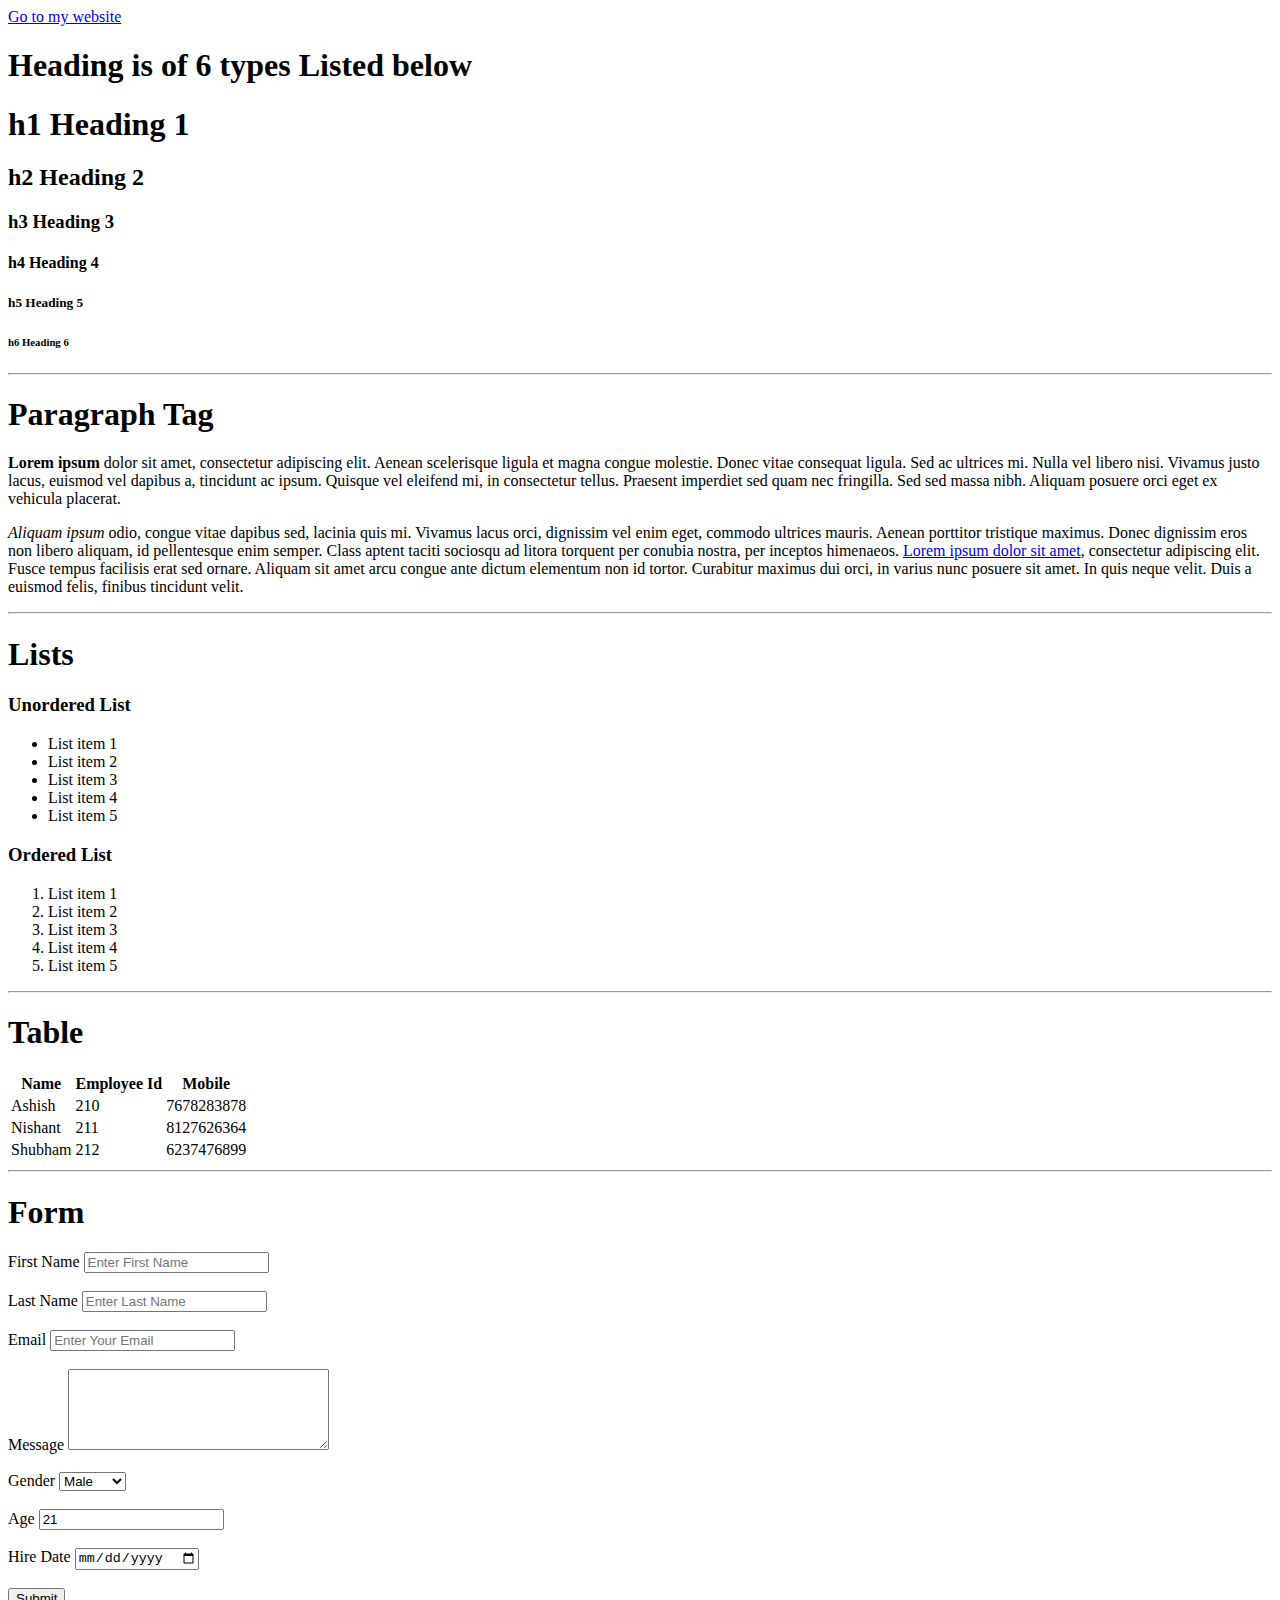
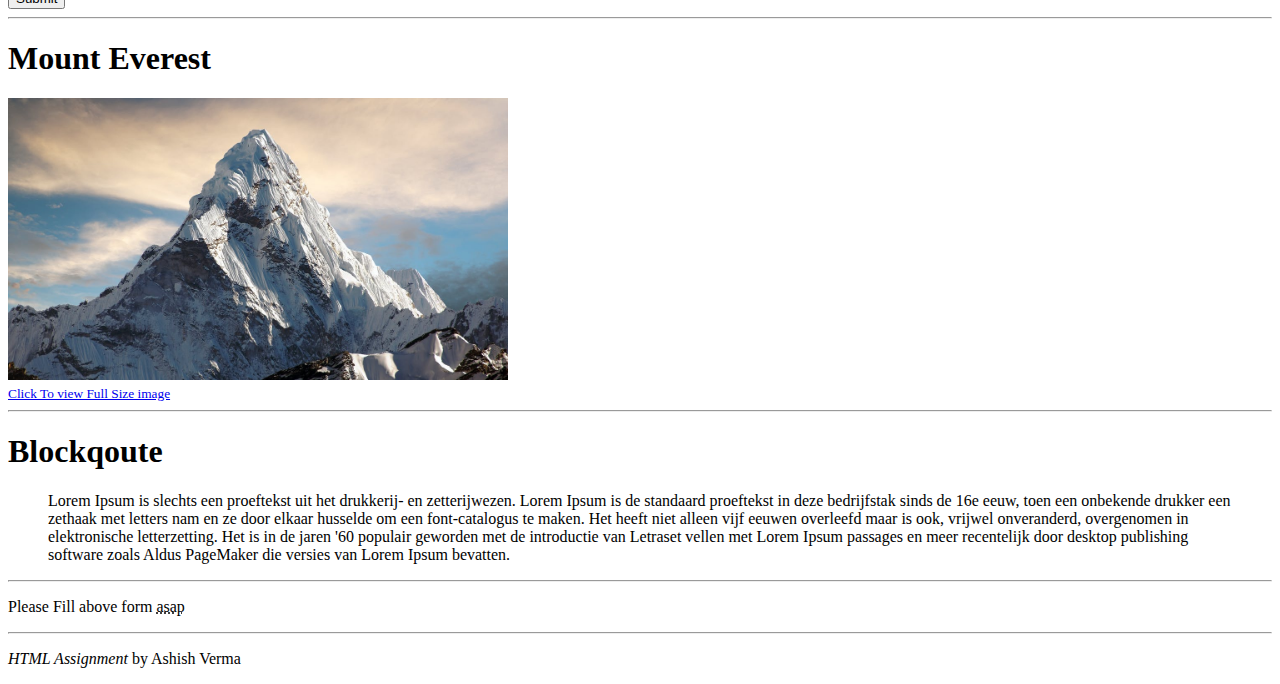
<file: index.html>
<!DOCTYPE html>
<html lang="en">
<head>
    <meta charset="UTF-8">
    <meta http-equiv="X-UA-Compatible" content="IE=edge">
    <meta name="viewport" content="width=device-width, initial-scale=1.0">
    <title>HTML Practice</title>
</head>
<body>

    <a href="./sementic.html">Go to my website</a>

    <!-- Headings -->
    <h1>Heading is of 6 types Listed below</h1>
    <h1>h1 Heading 1</h1>
    <h2>h2 Heading 2</h2>
    <h3>h3 Heading 3</h3>
    <h4>h4 Heading 4</h4>
    <h5>h5 Heading 5</h5>
    <h6>h6 Heading 6</h6>

    <hr>

    <!-- Paragraph -->
    <h1>Paragraph Tag</h1>
    <p> <strong>Lorem ipsum </strong>dolor sit amet, consectetur adipiscing elit. Aenean scelerisque ligula et magna congue molestie. Donec vitae consequat ligula. Sed ac ultrices mi. Nulla vel libero nisi. Vivamus justo lacus, euismod vel dapibus a, tincidunt ac ipsum. Quisque vel eleifend mi, in consectetur tellus. Praesent imperdiet sed quam nec fringilla. Sed sed massa nibh. Aliquam posuere orci eget ex vehicula placerat.</p>
    <p> <em>Aliquam ipsum</em> odio, congue vitae dapibus sed, lacinia quis mi. Vivamus lacus orci, dignissim vel enim eget, commodo ultrices mauris. Aenean porttitor tristique maximus. Donec dignissim eros non libero aliquam, id pellentesque enim semper. Class aptent taciti sociosqu ad litora torquent per conubia nostra, per inceptos himenaeos. <a href="https://www.lipsum.com/feed/html" target="_blank">Lorem ipsum dolor sit amet</a>, consectetur adipiscing elit. Fusce tempus facilisis erat sed ornare. Aliquam sit amet arcu congue ante dictum elementum non id tortor. Curabitur maximus dui orci, in varius nunc posuere sit amet. In quis neque velit. Duis a euismod felis, finibus tincidunt velit.</p>

    <hr>

    <!-- List -->

    <h1>Lists</h1>

        <!-- Unordered List -->
        <h3>Unordered List</h3>
        <ul>
            <li>List item 1</li>
            <li>List item 2</li>
            <li>List item 3</li>
            <li>List item 4</li>
            <li>List item 5</li>
        </ul>
        
        <!-- Ordered List -->
        <h3>Ordered List</h3>
        <ol>
            <li>List item 1</li>
            <li>List item 2</li>
            <li>List item 3</li>
            <li>List item 4</li>
            <li>List item 5</li>
        </ol>

        <hr>

        <!-- Table -->
        <h1>Table</h1>
        <table>
            <thead>
                <tr>
                    <th>Name</th>
                    <th>Employee Id</th>
                    <th>Mobile</th>
                </tr>
            </thead>
            <tbody>
                <tr>
                    <td>Ashish</td>
                    <td>210</td>
                    <td>7678283878</td>
                </tr>
                <tr>
                    <td>Nishant</td>
                    <td>211</td>
                    <td>8127626364</td>
                </tr>
                <tr>
                    <td>Shubham</td>
                    <td>212</td>
                    <td>6237476899</td>
                </tr>
            </tbody>
        </table>

        <hr>

        <!-- Form -->
        <h1>Form</h1>

        <form action="https://www.google.com" method="get">
            <div>
                <label for="fn">First Name</label>
                <input id="fn" type="text" name="FirstName" placeholder="Enter First Name">
            </div>
            <br>
            <div>
                <label for="ln">Last Name</label>
                <input id="ln" type="text" name="LastName" placeholder="Enter Last Name">
            </div>
            <br>
            <div>
                <label for="em">Email</label>
                <input id="em" type="text" name="Email" placeholder="Enter Your Email">
            </div>
            <br>
            <div>
                <label>Message</label>
                <textarea name="Message" cols="30" rows="5"></textarea>
            </div>
            <br>
            <div>
                <label>Gender</label>
                <select name="Gender">
                    <option value="Male">Male</option>
                    <option value="Female">Female</option>
                    <option value="Other">Other</option>
                </select>
            </div>
            <br>
            <div>
                <label>Age</label>
                <input type="number" value="21" name="Age">
            </div>
            <br>
            <div>
                <label>Hire Date</label>
                <input type="date" name="HireDate">
            </div>
            <br>
            <input type="submit">
        </form>

        <hr>
        
        <!-- Image -->
        <h1>Mount Everest</h1>
        <a href="./images/mountain.jpeg">
            <img width="500px" src="./images/mountain.jpeg" alt="">
            <br>
            <small>Click To view Full Size image</small>
        </a>

        <hr>
        <!-- Blockqoute -->
        <h1>Blockqoute</h1>
        <blockquote cite="https://nl.lipsum.com/">Lorem Ipsum is slechts een proeftekst uit het drukkerij- en zetterijwezen. Lorem Ipsum is de standaard proeftekst in deze bedrijfstak sinds de 16e eeuw, toen een onbekende drukker een zethaak met letters nam en ze door elkaar husselde om een font-catalogus te maken. Het heeft niet alleen vijf eeuwen overleefd maar is ook, vrijwel onveranderd, overgenomen in elektronische letterzetting. Het is in de jaren '60 populair geworden met de introductie van Letraset vellen met Lorem Ipsum passages en meer recentelijk door desktop publishing software zoals Aldus PageMaker die versies van Lorem Ipsum bevatten.    </blockquote>
        
        <hr>
        <p>Please Fill above form <abbr title="As soon as posible">asap</abbr></p>

        <hr>
        <p><cite>HTML Assignment</cite> by Ashish Verma</p>

</body>
</html>
</file>
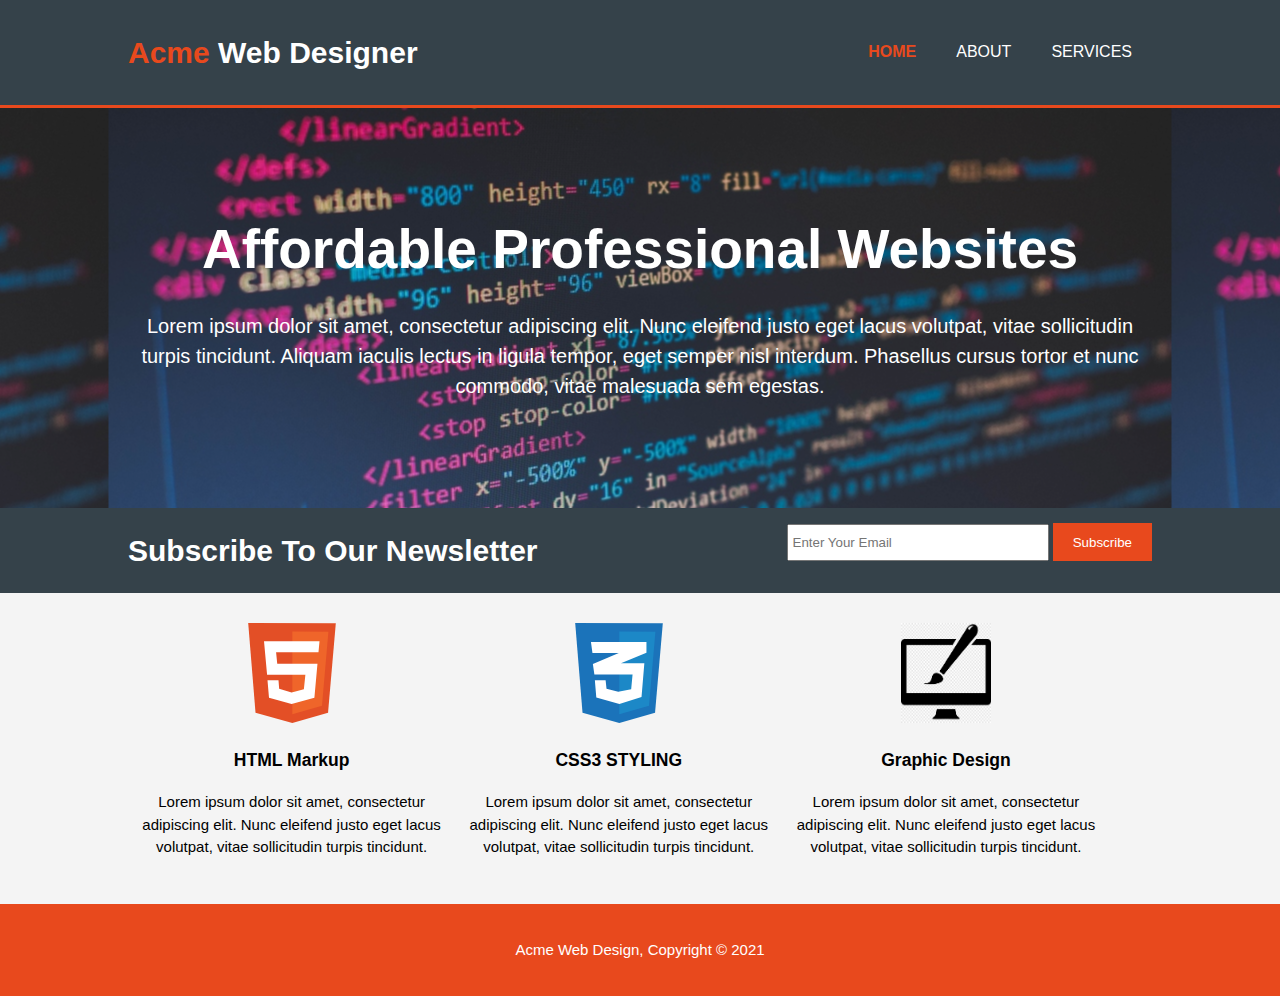
<file: html-landing-page/index.html>
<!DOCTYPE html>
<html lang="en">
<head>
    <meta charset="UTF-8">
    <meta http-equiv="X-UA-Compatible" content="IE=edge">
    <meta name="viewport" content="width=device-width, initial-scale=1.0">
    <meta name="Author" content="Ashish Verma">

    <link rel="stylesheet" href="./css/style.css">
    <title>Acme Web Deisgn</title>

    <link rel="stylesheet" href="./css/style.css">
</head>
<body>
    <header>
        <div class="container">
            <div id="branding">
                <h1><span class="highlight">Acme</span> Web Designer</h1>
            </div>
            <nav>
                <ul>
                    <li class="current"><a href="index.html">Home</a></li>
                    <li><a href="about.html">About</a></li>
                    <li><a href="services.html">Services</a></li>
                </ul>
            </nav>
        </div>
    </header>

    <section id="showcase">
        <div class="container">
            <h1>Affordable Professional Websites</h1>
            <p>Lorem ipsum dolor sit amet, consectetur adipiscing elit. Nunc eleifend justo eget lacus volutpat, vitae sollicitudin turpis tincidunt. Aliquam iaculis lectus in ligula tempor, eget semper nisl interdum. Phasellus cursus tortor et nunc commodo, vitae malesuada sem egestas.</p>
        </div>
    </section>

    <section id="newsletter">
        <div class="container">
            <h1>Subscribe To Our Newsletter</h1>
            <form>
                <input type="email" name="Email" placeholder="Enter Your Email">
                <button type="submit" class="btn">Subscribe</button>
            </form>
        </div>
    </section>

    <section id="cards">
        <div class="container">
            <div class="card">
                <img src="./image/logo-html.svg" alt="">
                <h3>HTML Markup</h3>
                <p>Lorem ipsum dolor sit amet, consectetur adipiscing elit. Nunc eleifend justo eget lacus volutpat, vitae sollicitudin turpis tincidunt.</p>
            </div>
            <div class="card">
                <img src="./image/logo-css.svg" alt="">
                <h3>CSS3 STYLING</h3>
                <p>Lorem ipsum dolor sit amet, consectetur adipiscing elit. Nunc eleifend justo eget lacus volutpat, vitae sollicitudin turpis tincidunt.</p>
            </div>
            <div class="card">
                <img src="./image/logo-webDesign.png" alt="">
                <h3>Graphic Design</h3>
                <p>Lorem ipsum dolor sit amet, consectetur adipiscing elit. Nunc eleifend justo eget lacus volutpat, vitae sollicitudin turpis tincidunt.</p>
            </div>
        </div>
    </section>

    <footer>
        <p>Acme Web Design, Copyright &copy; 2021</p>
    </footer>
</body>
</html>
</file>
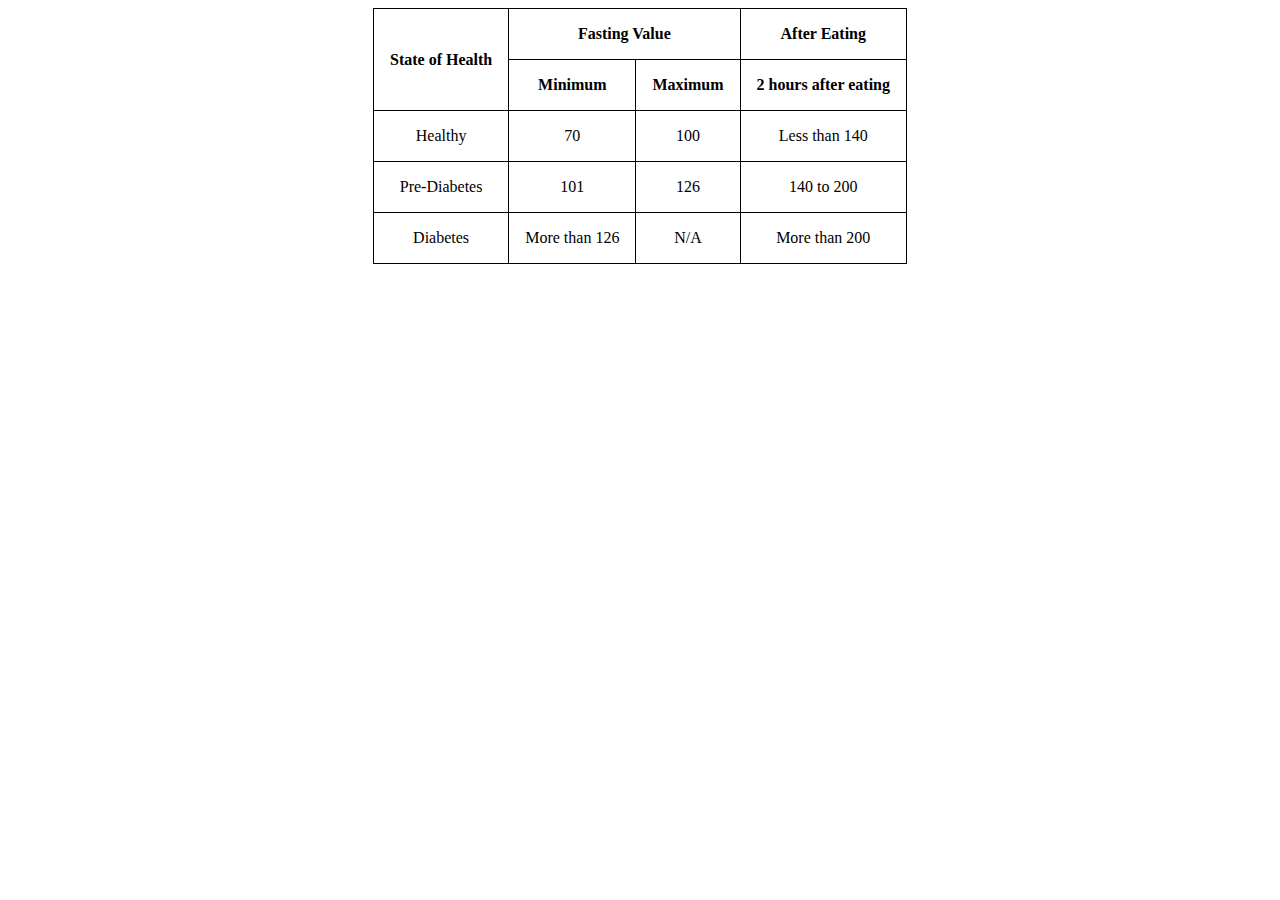
<file: first-table-assignment.html>
<!DOCTYPE html>
<html lang="en">
<head>
    <meta charset="UTF-8">
    <meta http-equiv="X-UA-Compatible" content="IE=edge">
    <meta name="viewport" content="width=device-width, initial-scale=1.0">
    <title>Table Assignment</title>

    <style>
        table,th,td{
            border: 1px solid #000;
            border-collapse: collapse;
            text-align: center; 
            padding: 1rem;
            margin: auto;
        }
    </style>
</head>
<body>
    <div class="container">
        <table>
            <thead>
                <tr>
                    <th rowspan="2">State of Health</th>
                    <th colspan="2">Fasting Value</th>
                    <th>After Eating</th>
                </tr>
                <tr>
                    <th>Minimum</th>
                    <th>Maximum</th>
                    <th>2 hours after eating</th>
                </tr>
            </thead>
            <tbody>
                <tr>
                    <td>Healthy</td>
                    <td>70</td>
                    <td>100</td>
                    <td>Less than 140</td>
                </tr>
                <tr>
                    <td>Pre-Diabetes</td>
                    <td>101</td>
                    <td>126</td>
                    <td>140 to 200</td>
                </tr>
                <tr>
                    <td>Diabetes</td>
                    <td>More than 126</td>
                    <td>N/A</td>
                    <td>More than 200</td>
                </tr>
            </tbody>
        </table>
    </div>
</body>
</html>
</file>
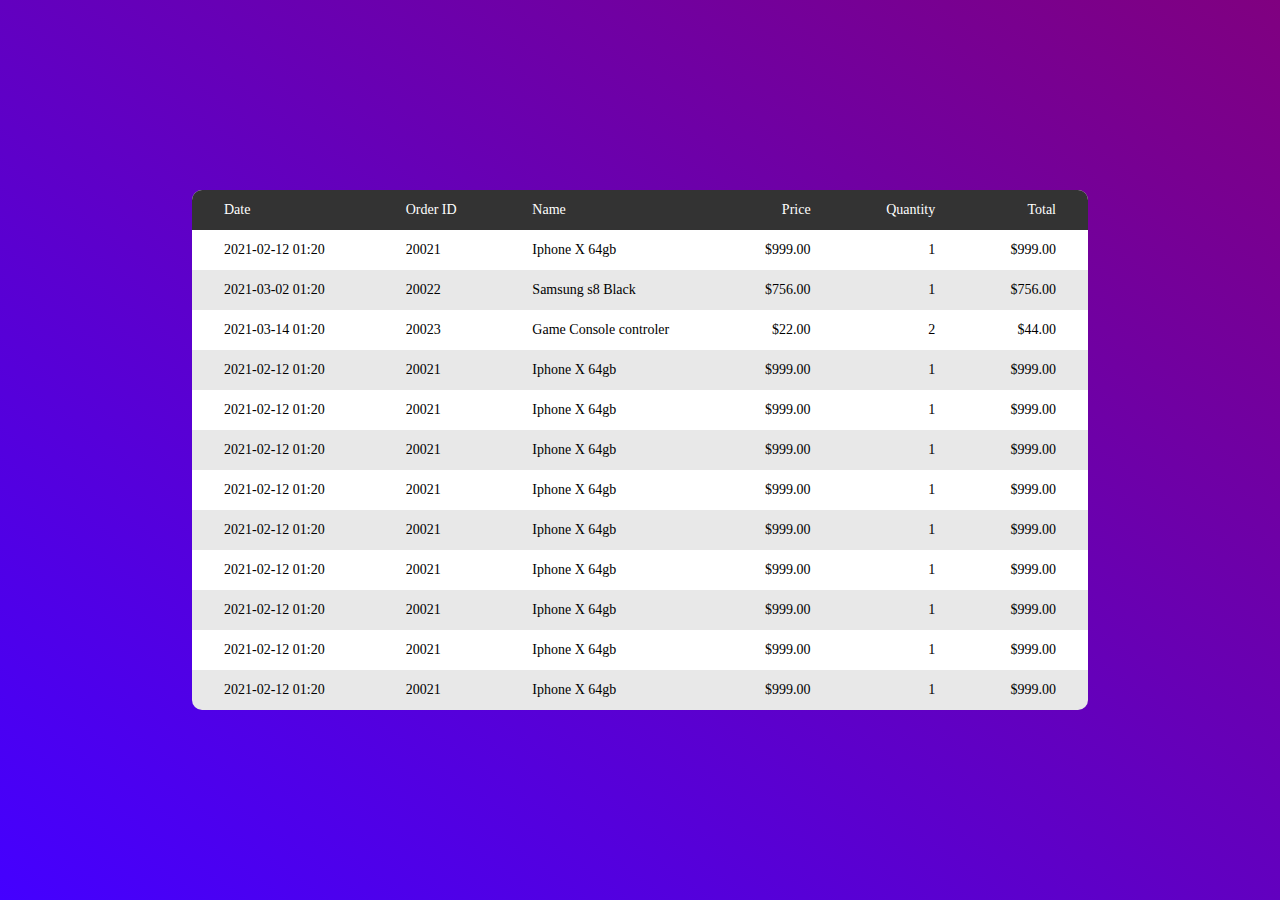
<file: second-table-assignment.html>
<!DOCTYPE html>
<html lang="en">
<head>
    <meta charset="UTF-8">
    <meta http-equiv="X-UA-Compatible" content="IE=edge">
    <meta name="viewport" content="width=device-width, initial-scale=1.0">
    <title>Table Assignment 2</title>

    <style>
        body{
            margin: 0px;
        }

        .container{
            height: 100vh;
            position: relative;
            background-image: linear-gradient(to top right, rgb(68, 0, 255) , purple);
        }
        table{
            border-collapse: collapse;
            font-size: 14px;
            margin: auto;
            vertical-align: middle;
            width: 70%;
            position: absolute;
            left: 50%;
            top: 50%;
            transform: translate(-50%, -50%);
        }
        thead td{
            background-color: rgb(51, 51, 51);
            color: #fff;  
        }
        tr:nth-child(even){
            background-color: #e8e8e8;
        }
        tr:nth-child(odd){
            background-color: #fff;
        }
        td{
            padding: 0.75rem 2rem;
        }
        td:nth-last-child(-n+3){
            text-align: right;
        }

        table thead td:last-child{
            border-top-right-radius: 10px;
        }
        table thead td:first-child{
            border-top-left-radius: 10px;
        }
        table tbody tr:last-child td:first-child{
            border-bottom-left-radius: 10px;
        }
        table tbody tr:last-child td:last-child{
            border-bottom-right-radius: 10px;
        }
        
    </style>
</head>
<body>
    <div class="container">
        <table>
            <thead>
                <tr>
                    <td>Date</td>
                    <td>Order ID</td>
                    <td>Name</td>
                    <td>Price</td>
                    <td>Quantity</td>
                    <td>Total</td>
                </tr>
            </thead>
            <tbody>
                <tr>
                    <td>2021-02-12 01:20</td>
                    <td>20021</td>
                    <td>Iphone X 64gb</td>
                    <td>$999.00</td>
                    <td>1</td>
                    <td>$999.00</td>
                </tr>
                <tr>
                    <td>2021-03-02 01:20</td>
                    <td>20022</td>
                    <td>Samsung s8 Black</td>
                    <td>$756.00</td>
                    <td>1</td>
                    <td>$756.00</td>
                </tr>
                <tr>
                    <td>2021-03-14 01:20</td>
                    <td>20023</td>
                    <td>Game Console controler</td>
                    <td>$22.00</td>
                    <td>2</td>
                    <td>$44.00</td>
                </tr>
                <tr>
                    <td>2021-02-12 01:20</td>
                    <td>20021</td>
                    <td>Iphone X 64gb</td>
                    <td>$999.00</td>
                    <td>1</td>
                    <td>$999.00</td>
                </tr>
                <tr>
                    <td>2021-02-12 01:20</td>
                    <td>20021</td>
                    <td>Iphone X 64gb</td>
                    <td>$999.00</td>
                    <td>1</td>
                    <td>$999.00</td>
                </tr>
                <tr>
                    <td>2021-02-12 01:20</td>
                    <td>20021</td>
                    <td>Iphone X 64gb</td>
                    <td>$999.00</td>
                    <td>1</td>
                    <td>$999.00</td>
                </tr>
                <tr>
                    <td>2021-02-12 01:20</td>
                    <td>20021</td>
                    <td>Iphone X 64gb</td>
                    <td>$999.00</td>
                    <td>1</td>
                    <td>$999.00</td>
                </tr>
                <tr>
                    <td>2021-02-12 01:20</td>
                    <td>20021</td>
                    <td>Iphone X 64gb</td>
                    <td>$999.00</td>
                    <td>1</td>
                    <td>$999.00</td>
                </tr>
                <tr>
                    <td>2021-02-12 01:20</td>
                    <td>20021</td>
                    <td>Iphone X 64gb</td>
                    <td>$999.00</td>
                    <td>1</td>
                    <td>$999.00</td>
                </tr>
                <tr>
                    <td>2021-02-12 01:20</td>
                    <td>20021</td>
                    <td>Iphone X 64gb</td>
                    <td>$999.00</td>
                    <td>1</td>
                    <td>$999.00</td>
                </tr>
                <tr>
                    <td>2021-02-12 01:20</td>
                    <td>20021</td>
                    <td>Iphone X 64gb</td>
                    <td>$999.00</td>
                    <td>1</td>
                    <td>$999.00</td>
                </tr>
                <tr>
                    <td>2021-02-12 01:20</td>
                    <td>20021</td>
                    <td>Iphone X 64gb</td>
                    <td>$999.00</td>
                    <td>1</td>
                    <td>$999.00</td>
                </tr>
            </tbody>
        </table>
    </div>
</body>
</html>
</file>
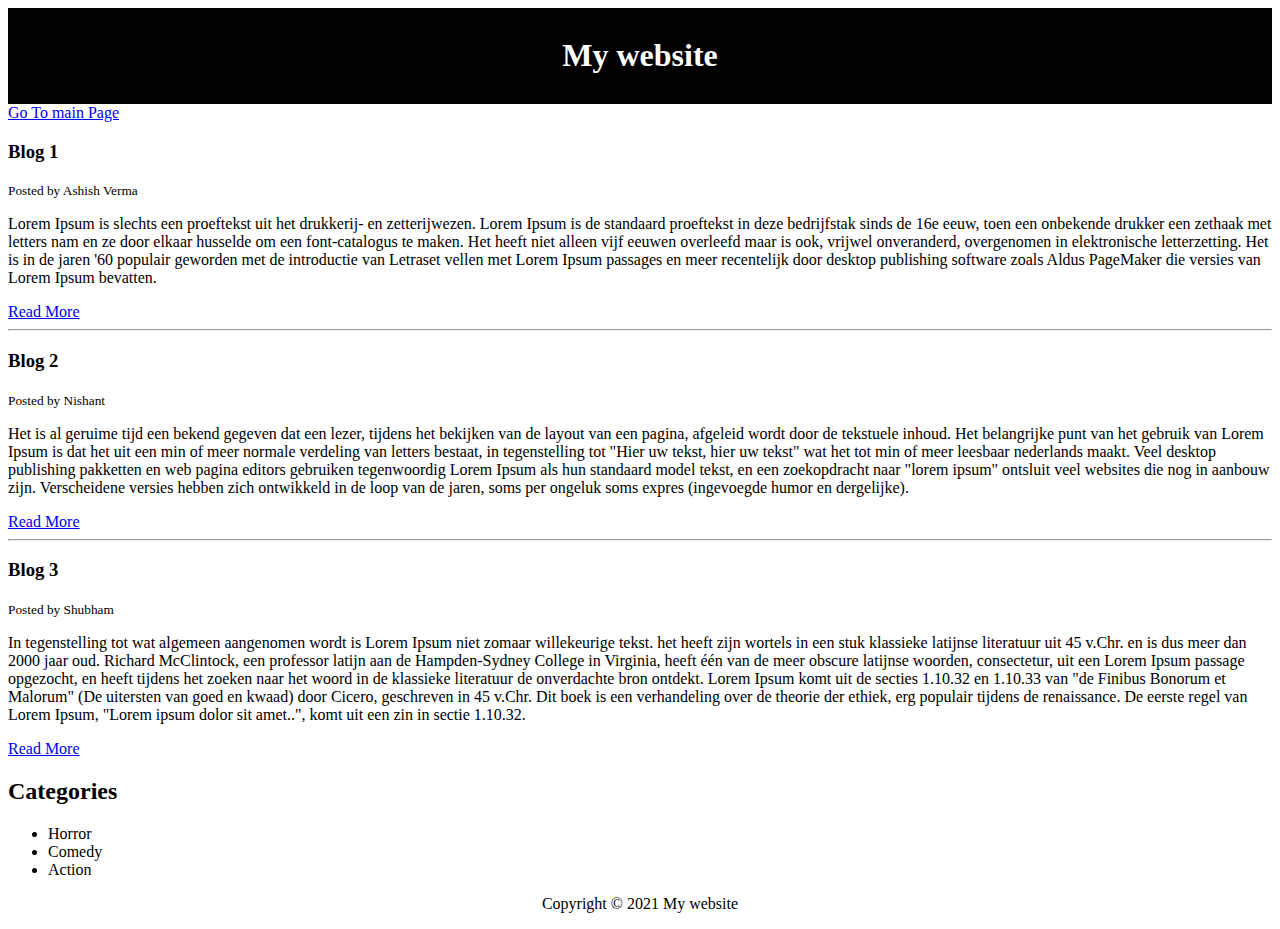
<file: sementic.html>
<!DOCTYPE html>
<html lang="en">
<head>
    <meta charset="UTF-8">
    <meta http-equiv="X-UA-Compatible" content="IE=edge">
    <meta name="viewport" content="width=device-width, initial-scale=1.0">
    <title>Sementic Tags</title>

    <style type="text/css">
        #main-header{
            background-color: #000;
            text-align: center;
            color: #fff;
            padding: 0.5rem;
        }
        .mainFooter{
            text-align: center;
        }
    </style>
</head>
<body>
    <header id="main-header">
        <h1>My website</h1>
    </header>

    <a href="./index.html">Go To main Page</a>
    
    <section>
        <article>
            <h3>Blog 1</h3>
            <small>Posted by Ashish Verma</small>
            <p>Lorem Ipsum is slechts een proeftekst uit het drukkerij- en zetterijwezen. Lorem Ipsum is de standaard proeftekst in deze bedrijfstak sinds de 16e eeuw, toen een onbekende drukker een zethaak met letters nam en ze door elkaar husselde om een font-catalogus te maken. Het heeft niet alleen vijf eeuwen overleefd maar is ook, vrijwel onveranderd, overgenomen in elektronische letterzetting. Het is in de jaren '60 populair geworden met de introductie van Letraset vellen met Lorem Ipsum passages en meer recentelijk door desktop publishing software zoals Aldus PageMaker die versies van Lorem Ipsum bevatten.</p>
            <a href="https://nl.lipsum.com/" target="_block">Read More</a>
        </article>
        <hr>
        <article>
            <h3>Blog 2</h3>
            <small>Posted by Nishant</small>
            <p>Het is al geruime tijd een bekend gegeven dat een lezer, tijdens het bekijken van de layout van een pagina, afgeleid wordt door de tekstuele inhoud. Het belangrijke punt van het gebruik van Lorem Ipsum is dat het uit een min of meer normale verdeling van letters bestaat, in tegenstelling tot "Hier uw tekst, hier uw tekst" wat het tot min of meer leesbaar nederlands maakt. Veel desktop publishing pakketten en web pagina editors gebruiken tegenwoordig Lorem Ipsum als hun standaard model tekst, en een zoekopdracht naar "lorem ipsum" ontsluit veel websites die nog in aanbouw zijn. Verscheidene versies hebben zich ontwikkeld in de loop van de jaren, soms per ongeluk soms expres (ingevoegde humor en dergelijke).</p>
            <a href="https://nl.lipsum.com/">Read More</a>
        </article>
        <hr>
        <article>
            <h3>Blog 3</h3>
            <small>Posted by Shubham</small>
            <p>In tegenstelling tot wat algemeen aangenomen wordt is Lorem Ipsum niet zomaar willekeurige tekst. het heeft zijn wortels in een stuk klassieke latijnse literatuur uit 45 v.Chr. en is dus meer dan 2000 jaar oud. Richard McClintock, een professor latijn aan de Hampden-Sydney College in Virginia, heeft één van de meer obscure latijnse woorden, consectetur, uit een Lorem Ipsum passage opgezocht, en heeft tijdens het zoeken naar het woord in de klassieke literatuur de onverdachte bron ontdekt. Lorem Ipsum komt uit de secties 1.10.32 en 1.10.33 van "de Finibus Bonorum et Malorum" (De uitersten van goed en kwaad) door Cicero, geschreven in 45 v.Chr. Dit boek is een verhandeling over de theorie der ethiek, erg populair tijdens de renaissance. De eerste regel van Lorem Ipsum, "Lorem ipsum dolor sit amet..", komt uit een zin in sectie 1.10.32.</p>
            <a href="https://nl.lipsum.com/" target="_block">Read More</a>
        </article>
    </section>
    <aside>
        <h2>Categories</h2>
        <nav>
            <ul>
                <li>Horror</li>
                <li>Comedy</li>
                <li>Action</li>
            </ul>
        </nav>
    </aside>
    <footer class="mainFooter">
        <p>Copyright &copy; 2021 My website</p>
    </footer>
</body>
</html>
</file>
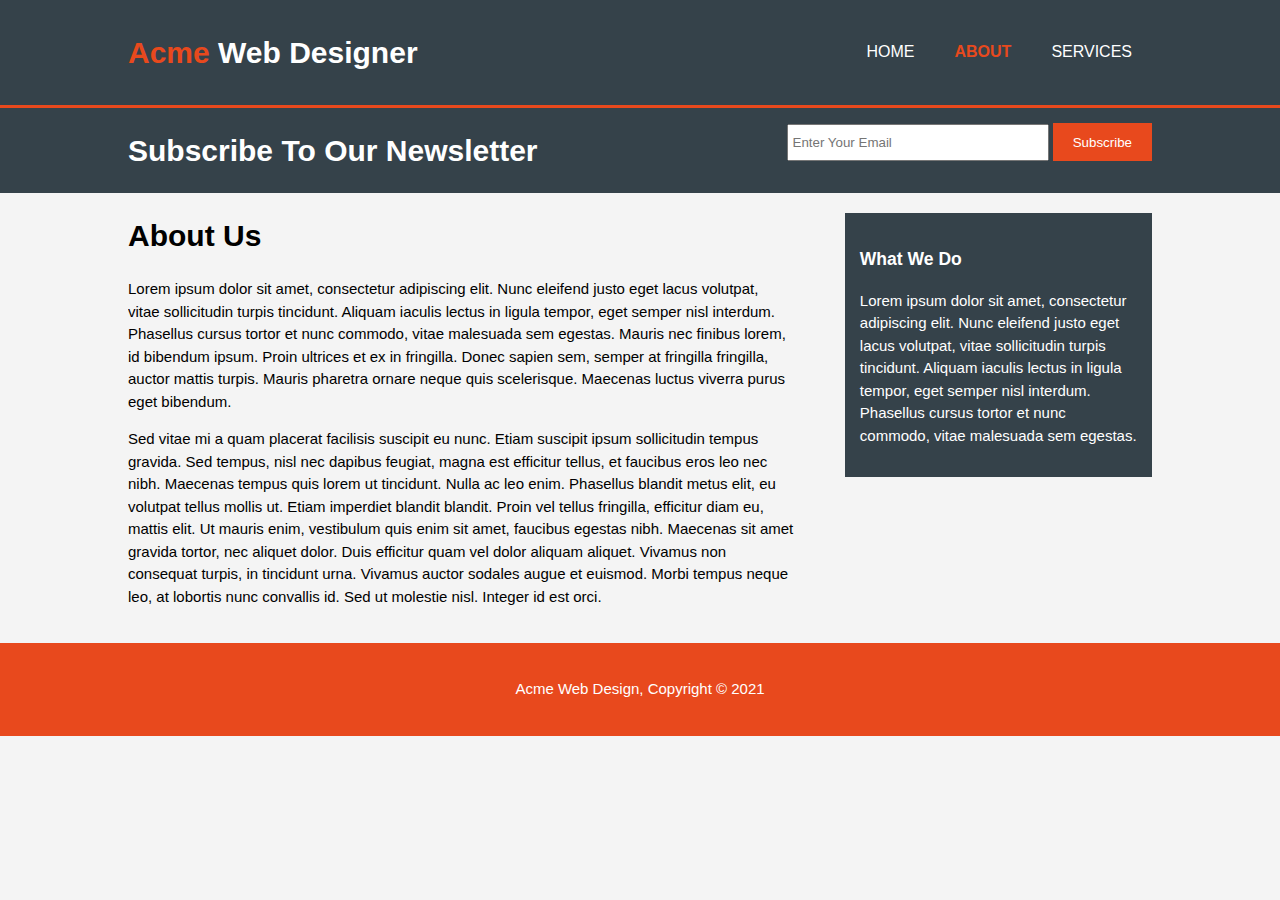
<file: html-landing-page/about.html>
<!DOCTYPE html>
<html lang="en">
<head>
    <meta charset="UTF-8">
    <meta http-equiv="X-UA-Compatible" content="IE=edge">
    <meta name="viewport" content="width=device-width, initial-scale=1.0">
    <meta name="Author" content="Ashish Verma">

    <link rel="stylesheet" href="./css/style.css">
    <title>About | Acme Web Deisgn</title>

    <link rel="stylesheet" href="./css/style.css">
</head>
<body>
    <header>
        <div class="container">
            <div id="branding">
                <h1><span class="highlight">Acme</span> Web Designer</h1>
            </div>
            <nav>
                <ul>
                    <li><a href="index.html">Home</a></li>
                    <li class="current"><a href="about.html">About</a></li>
                    <li><a href="services.html">Services</a></li>
                </ul>
            </nav>
        </div>
    </header>

    <section id="newsletter">
        <div class="container">
            <h1>Subscribe To Our Newsletter</h1>
            <form>
                <input type="email" name="Email" placeholder="Enter Your Email">
                <button type="submit" class="btn">Subscribe</button>
            </form>
        </div>
    </section>

    <section id="main">
        <div class="container">
            <article id="main-col">
                <h1 class="page-title">About Us</h1>
                <p>Lorem ipsum dolor sit amet, consectetur adipiscing elit. Nunc eleifend justo eget lacus volutpat, vitae sollicitudin turpis tincidunt. Aliquam iaculis lectus in ligula tempor, eget semper nisl interdum. Phasellus cursus tortor et nunc commodo, vitae malesuada sem egestas. Mauris nec finibus lorem, id bibendum ipsum. Proin ultrices et ex in fringilla. Donec sapien sem, semper at fringilla fringilla, auctor mattis turpis. Mauris pharetra ornare neque quis scelerisque. Maecenas luctus viverra purus eget bibendum.</p>
                <p>Sed vitae mi a quam placerat facilisis suscipit eu nunc. Etiam suscipit ipsum sollicitudin tempus gravida. Sed tempus, nisl nec dapibus feugiat, magna est efficitur tellus, et faucibus eros leo nec nibh. Maecenas tempus quis lorem ut tincidunt. Nulla ac leo enim. Phasellus blandit metus elit, eu volutpat tellus mollis ut. Etiam imperdiet blandit blandit. Proin vel tellus fringilla, efficitur diam eu, mattis elit. Ut mauris enim, vestibulum quis enim sit amet, faucibus egestas nibh. Maecenas sit amet gravida tortor, nec aliquet dolor. Duis efficitur quam vel dolor aliquam aliquet. Vivamus non consequat turpis, in tincidunt urna. Vivamus auctor sodales augue et euismod. Morbi tempus neque leo, at lobortis nunc convallis id. Sed ut molestie nisl. Integer id est orci.</p>
            </article>

            <aside id="sidebar">
                <div class="dark">
                    <h3>What We Do</h3>
                <p>
                    Lorem ipsum dolor sit amet, consectetur adipiscing elit. Nunc eleifend justo eget lacus volutpat, vitae sollicitudin turpis tincidunt. Aliquam iaculis lectus in ligula tempor, eget semper nisl interdum. Phasellus cursus tortor et nunc commodo, vitae malesuada sem egestas. </p>
                </div>
            </aside>

        </div>
    </section>

    <footer>
        <p>Acme Web Design, Copyright &copy; 2021</p>
    </footer>
</body>
</html>
</file>
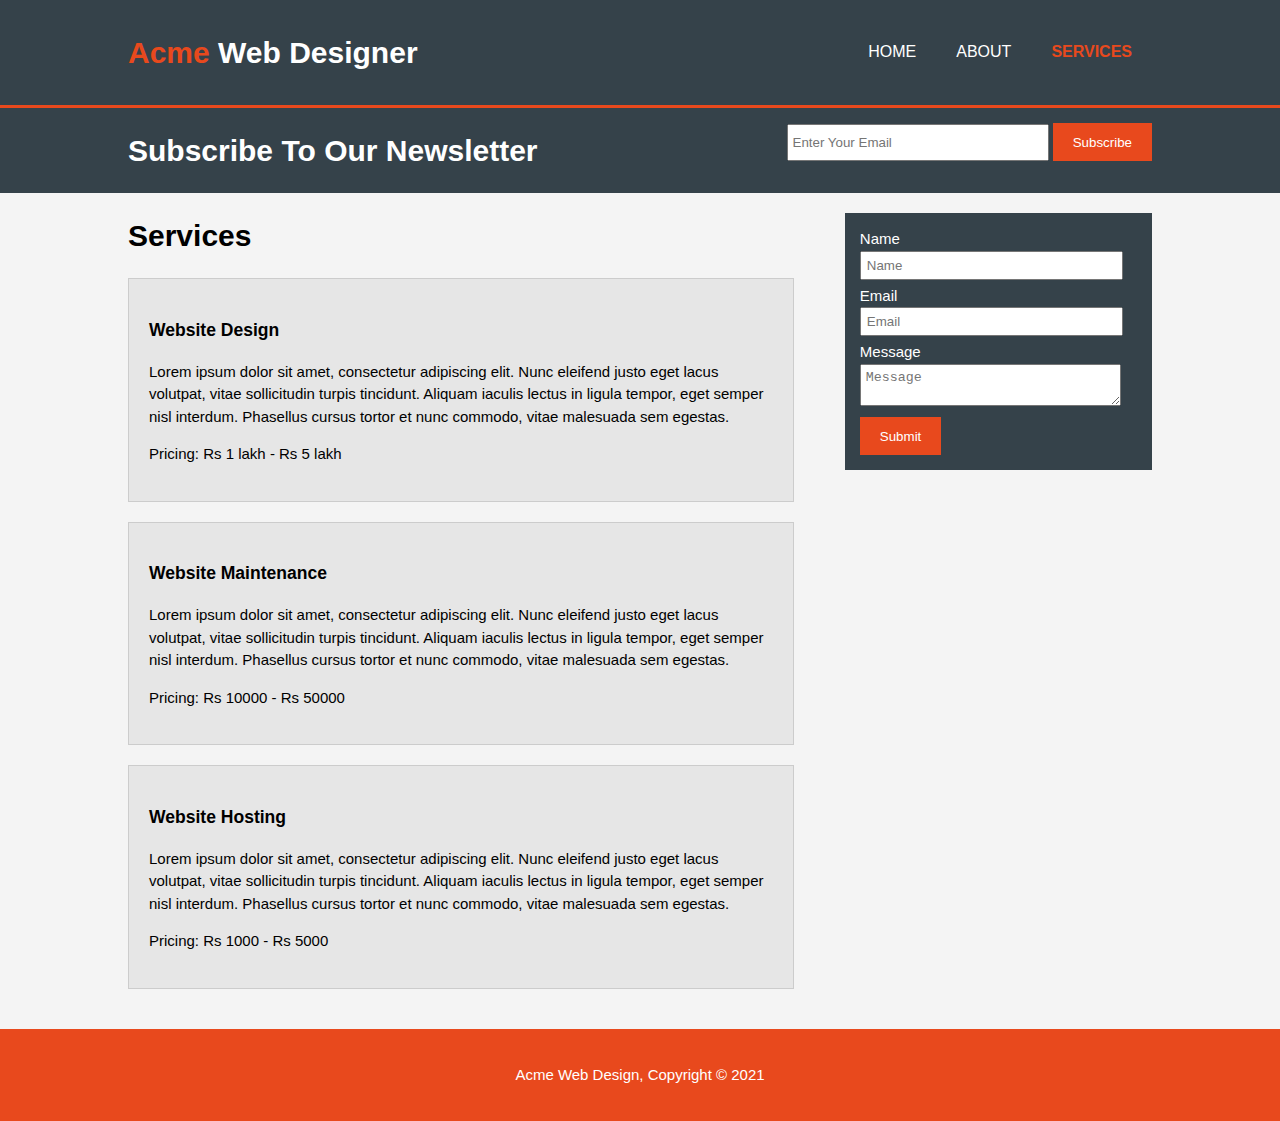
<file: html-landing-page/services.html>
<!DOCTYPE html>
<html lang="en">
<head>
    <meta charset="UTF-8">
    <meta http-equiv="X-UA-Compatible" content="IE=edge">
    <meta name="viewport" content="width=device-width, initial-scale=1.0">
    <meta name="Author" content="Ashish Verma">

    <link rel="stylesheet" href="./css/style.css">
    <title>Services | Acme Web Deisgn</title>

    <link rel="stylesheet" href="./css/style.css">
</head>
<body>
    <header>
        <div class="container">
            <div id="branding">
                <h1><span class="highlight">Acme</span> Web Designer</h1>
            </div>
            <nav>
                <ul>
                    <li><a href="index.html">Home</a></li>
                    <li><a href="about.html">About</a></li>
                    <li class="current"><a href="services.html">Services</a></li>
                </ul>
            </nav>
        </div>
    </header>

    <section id="newsletter">
        <div class="container">
            <h1>Subscribe To Our Newsletter</h1>
            <form>
                <input type="email" name="Email" placeholder="Enter Your Email">
                <button type="submit" class="btn">Subscribe</button>
            </form>
        </div>
    </section>

    <section id="main">
        <div class="container">
            <article id="main-col">
                <h1 class="page-title">Services</h1>
                <ul id="services">
                    <li>
                        <h3>Website Design</h3>
                        <p>Lorem ipsum dolor sit amet, consectetur adipiscing elit. Nunc eleifend justo eget lacus volutpat, vitae sollicitudin turpis tincidunt. Aliquam iaculis lectus in ligula tempor, eget semper nisl interdum. Phasellus cursus tortor et nunc commodo, vitae malesuada sem egestas.</p>
                        <p>Pricing: Rs 1 lakh - Rs 5 lakh</p>
                    </li>
                    <li>
                        <h3>Website Maintenance</h3>
                        <p>Lorem ipsum dolor sit amet, consectetur adipiscing elit. Nunc eleifend justo eget lacus volutpat, vitae sollicitudin turpis tincidunt. Aliquam iaculis lectus in ligula tempor, eget semper nisl interdum. Phasellus cursus tortor et nunc commodo, vitae malesuada sem egestas.</p>
                        <p>Pricing: Rs 10000 - Rs 50000</p>
                    </li>
                    <li>
                        <h3>Website Hosting</h3>
                        <p>Lorem ipsum dolor sit amet, consectetur adipiscing elit. Nunc eleifend justo eget lacus volutpat, vitae sollicitudin turpis tincidunt. Aliquam iaculis lectus in ligula tempor, eget semper nisl interdum. Phasellus cursus tortor et nunc commodo, vitae malesuada sem egestas.</p>
                        <p>Pricing: Rs 1000 - Rs 5000</p>
                    </li>
                </ul>
            </article>

            <aside id="sidebar">
                <div class="dark">
                    <form class="quote">
                        <div>
                            <label>Name</label><br>
                            <input type="text" placeholder="Name" name="Name">
                        </div>
                        <div>
                            <label>Email</label><br>
                            <input type="email" placeholder="Email" name="Email">
                        </div>
                        <div>
                            <label>Message</label><br>
                            <textarea name="Message" placeholder="Message"></textarea>
                        </div>
                        <button type="submit" class="btn">Submit</button>
                    </form>
                </div>
            </aside>

        </div>
    </section>

    <footer>
        <p>Acme Web Design, Copyright &copy; 2021</p>
    </footer>
</body>
</html>
</file>
<file: html-landing-page/css/style.css>
body{
    margin: 0;
    padding: 0;
    background-color: #f4f4f4;
    font: 15px/1.5 Arial, Helvetica, sans-serif;
}

.container{
    width: 80%;
    margin: auto;
    overflow: hidden;
}

ul{
    margin: 0;
    padding: 0;
}

.btn{
    height: 38px;
    background-color: #e8491d;
    color: #fff;
    border: none;
    padding: 0px 20px;
}

.dark{
    background: #35424a;
    color: #ffffff;
    padding: 15px;
    margin:20px 0px ;
}

/* header */

header{
    background-color: #35424a;
    color: #fff;
    border-bottom: 3px #e8491d solid;
    padding: 30px 0px;
}

header a{
    text-decoration: none;
    color: #fff;
    font-size: 1rem;
    text-transform: uppercase;
}

header #branding{
    float: left;
}

header #branding h1{
    margin: 0;
}

header nav {
    float: right;
    margin-top: 10px;
}

header li{
    list-style: none;
    padding: 0px 20px;
    float: left;
    display: inline;
}

header .highlight, header .current a{
    color: #e8491d;
    font-weight: bold;
}

header a:hover{
    color: #cccccc;
    font-weight: bold;
}

/* showcase */

#showcase{
    background: url('../image/showcase-background.jpeg') center;
    min-height: 400px;
    color: #fff;
    text-align: center;
}

#showcase h1{
    font-size: 55px;
    margin: 100px 0px 10px;
}

#showcase p{
    font-size: 20px;
}

/* newsletter */

#newsletter{
    background-color: #35424a ;
    color: #fff;
}

#newsletter h1{
    float: left;
}

#newsletter form{
    float: right;
    margin-top: 15px;
}

#newsletter input[type="email"]{
    padding: 4px;
    height: 25px;
    width: 250px;
}

/* cards */

#cards{
    margin-top: 20px;
}

#cards .card img{
    width: 90px;
    height: 100px;
}

#cards .card{
    float: left;
    width: 30%;
    padding: 10px;
    text-align: center;
}

/* footer */

footer{
    text-align: center;
    padding: 20px;
    background-color: #e8491d;
    color: #fff;
    margin-top: 20px;
}

/* For About Page */

article#main-col{
    float: left;
    width: 65%;
}

aside#sidebar{
    float: right;
    width: 30%;
}

/* For Service Page */

ul#services li{
    list-style: none;
    background-color: #e6e6e6;
    padding: 20px;
    margin-bottom:20px;
    border: 1px #cccccc solid;
}

aside#sidebar .quote input, aside#sidebar .quote textarea{
    width: 90%;
    padding: 5px;
    margin-bottom: 5px;
}

/* media query */

@media(max-width: 768px){
    header #branding,
    header nav,
    header nav li,
    #newsletter h1,
    #newsletter form,
    #cards .card,
    article#main-col,
    aside#sidebar{
        float: none;
        text-align: center;
        width: 100%;
    }

    #showcase h1{
        margin-top: 40px;
    }

    #newsletter button, .quote button{
        display: block;
        width: 100%;
    }

    #newsletter form input[type="email"]{
        width: 100%;
        margin-bottom: 5px;
    }
}
</file>
